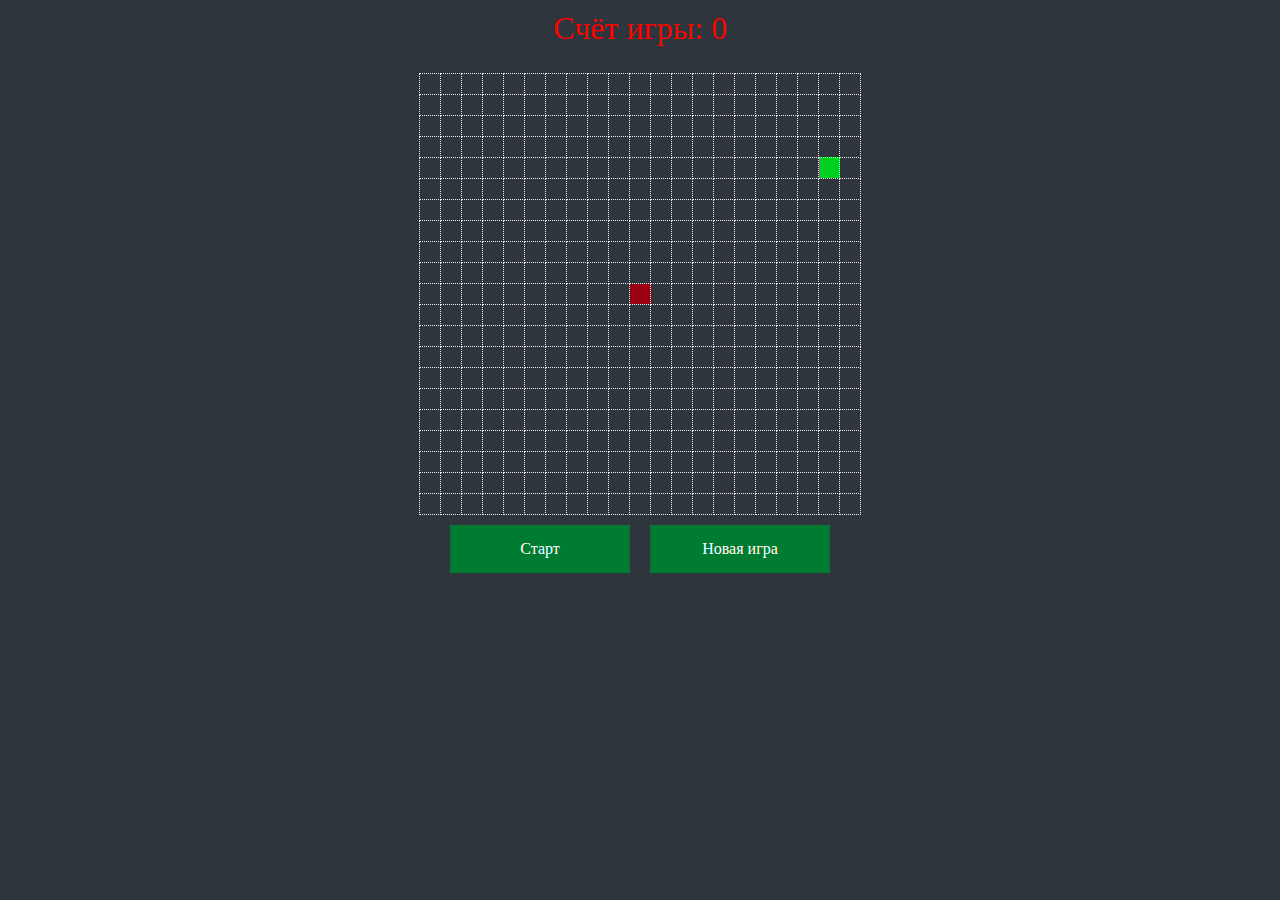
<file: index.html>
<!DOCTYPE html>
<html lang="en">
<head>
  <meta charset="UTF-8">
  <title>Змейка</title>
  <link rel="stylesheet" href="style.css" />
</head>
<body>
  <div class="score">
    Счёт игры: <span id="scoreGame">0</span>
  </div>
  <div id="game-wrap">
    <table id="game"></table>
  </div>
  <div id="menu">
    <div id="playButton" class="menuButton">Старт</div>
    <div id="newGameButton" class="menuButton">Новая игра</div>
  </div>

  <script src="js.js"></script>
</body>
</html>
</file>
<file: style.css>
*{
    margin: 0;
    padding: 0;
    background: #2e353d;
}
.menuButton{
    width: 150px;
    padding: 15px;
    margin: 10px;
    color: white;
    background: #007b32;
    text-align: center;
    cursor: pointer;
}
.menuButton:hover{
    background: #009641;
}
#game{
    border-collapse: collapse;
    margin: 2% auto 0;
}
#menu{
    display: flex;
    justify-content: center;
}
td.cell{
    width: 20px;
    height: 20px;
    border: 1px dotted #eee;
    border-collapse: collapse;
}
.food{
    background: #00d021;
}
.snakeBody{
    background: #e5e5e5;
}
.snakeHead{
    background: #9b0013;
}
.disabled {
    background: #7c7c7c;
}
.disabled:hover{
    background: #7c7c7c;
}
.score {
    margin: 10px auto 0;
    font-size: 2em;
    text-align: center;
    color: red;
    width: 250px;

}
</file>
